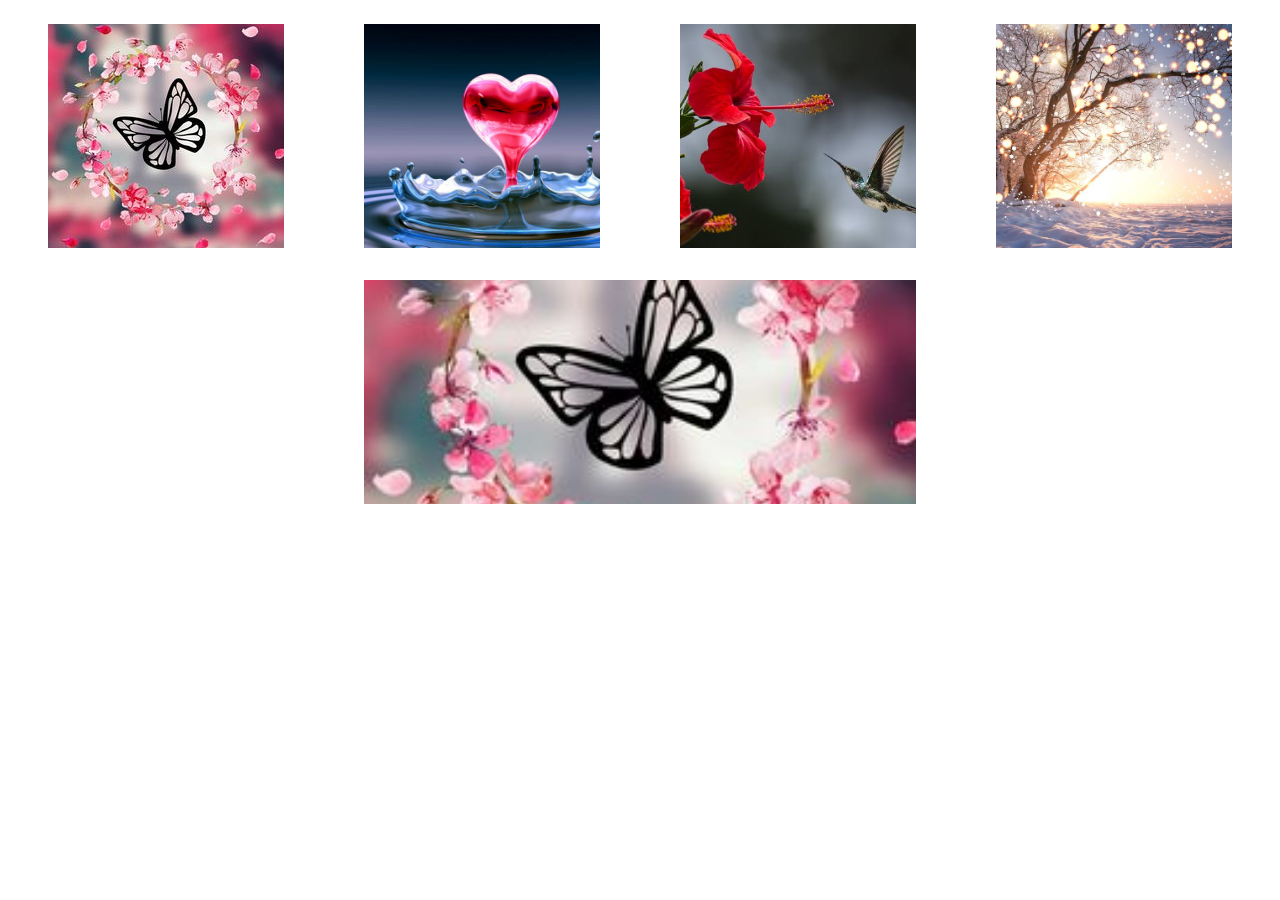
<file: Index.html>
﻿<!DOCTYPE html>
<html>
<head>
    <meta charset="utf-8" />
    <link rel="stylesheet" href="css/StyleSheet.css" />
</head>
<body>
    <div class="gallery">
        <figure class="gallery__item--1">
            <img src="images/butterflyFlower.jpg" class="gallery_img" alt="Winter Trees" onclick="changeImage(this)" />
        </figure>
        <figure class="gallery__item--2">
            <img src="images/heartWater.jpg" class="gallery_img" alt="Winter Trees" onclick="changeImage(this)" />
        </figure>
        <figure class="gallery__item--3">
            <img src="images/hummingBird.jpeg" class="gallery_img" alt="Winter Trees" onclick="changeImage(this)"/>
        </figure>
        <figure class="gallery__item--4">
            <img src="images/winterTrees.jpg" class="gallery_img" alt="Winter Trees" onclick="changeImage(this)" />
        </figure>
        <figure class="gallery__item--5">
            <img id="diffImage" src="images/butterflyFlower.jpg" class="gallery_img" alt="Winter Trees" />
        </figure>
    </div>
    <script src="JavaScript.js"></script>
</body>
</html>
</file>
<file: css/StyleSheet.css>
﻿body {

}

.gallery {
    display: grid;
    grid-template-columns: repeat(8, 1fr);
    grid-template-rows: repeat(8, 5vw);
    grid-gap: 0px;
    padding: 0px;
}

.gallery_img{
    width: 100%;
    height: 100%;
    object-fit: cover;
    padding: 0px;
    cursor: pointer;
}

.gallery_img:hover{
    opacity: 0.5;
}

.gallery__item--1{
    grid-column-start: 1;
    grid-column-end: 3;
    grid-row-start: 1;
    grid-row-end: 5;
}

.gallery__item--2 {
    grid-column-start: 3;
    grid-column-end: 5;
    grid-row-start: 1;
    grid-row-end: 5;
}

.gallery__item--3 {
    grid-column-start: 5;
    grid-column-end: 7;
    grid-row-start: 1;
    grid-row-end: 5;
}

.gallery__item--4 {
    grid-column-start: 7;
    grid-column-end: 9;
    grid-row-start: 1;
    grid-row-end: 5;
}

.gallery__item--5 {
    grid-column-start: 3;
    grid-column-end: 7;
    grid-row-start: 5;
    grid-row-end: 9;
}
</file>
